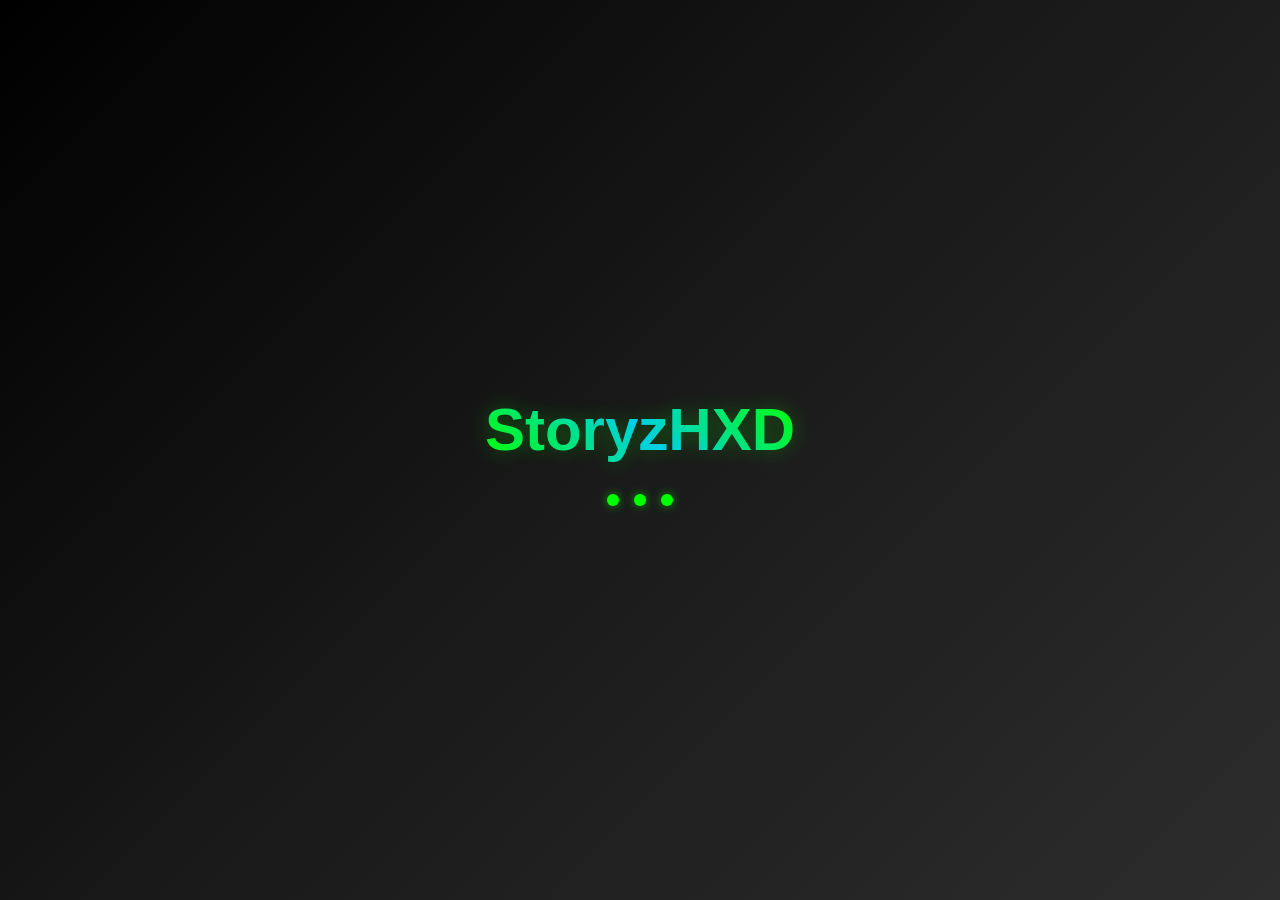
<file: index.html>
<!DOCTYPE html>
<html lang="pt">
<head>
  <meta charset="UTF-8" />
  <meta name="viewport" content="width=device-width, initial-scale=1.0"/>
  <title>StoryzHXD</title>
  <link rel="icon" href="Imagens/Icon.jpeg" type="image/jpeg" alt="Ícone do Site">
</head>
<body>
  <script>
    // Redirecionar para a tela de carregamento
    window.location.href = "loading.html";
  </script>
</body>
</html>
</file>
<file: Styles/style.css>
* {
    margin: 0;
    padding: 0;
    box-sizing: border-box;
  }

  /* Tela de Carregamento */
  .loading-screen {
    position: fixed;
    top: 0;
    left: 0;
    width: 100%;
    height: 100%;
    background: linear-gradient(135deg, #000000 0%, #1a1a1a 50%, #2d2d2d 100%);
    display: flex;
    justify-content: center;
    align-items: center;
    z-index: 9999;
    cursor: wait;
    animation: fadeInLoading 0.5s ease-in;
  }

  .loading-screen.hidden {
    animation: fadeOutLoading 0.6s ease-out forwards;
    pointer-events: none;
  }

  .loading-container {
    text-align: center;
  }

  .loading-content {
    display: flex;
    flex-direction: column;
    align-items: center;
    gap: 30px;
  }

  .loading-title {
    font-size: 60px;
    font-weight: bold;
    background: linear-gradient(45deg, #00ff00, #00ccff, #00ff00);
    -webkit-background-clip: text;
    -webkit-text-fill-color: transparent;
    background-clip: text;
    animation: glow 2s ease-in-out infinite;
    text-shadow: 0 0 20px rgba(0, 255, 0, 0.3);
  }

  .loading-text {
    font-size: 28px;
    color: #ffffff;
    font-weight: bold;
    animation: pulse 1.5s ease-in-out infinite;
    text-shadow: 0 0 10px rgba(255, 255, 255, 0.5);
  }

  .loading-animation {
    display: flex;
    gap: 15px;
    justify-content: center;
  }

  .loading-animation span {
    width: 12px;
    height: 12px;
    background: #00ff00;
    border-radius: 50%;
    animation: bounce 1.4s infinite;
    box-shadow: 0 0 10px rgba(0, 255, 0, 0.6);
  }

  .loading-animation span:nth-child(2) {
    animation-delay: 0.2s;
  }

  .loading-animation span:nth-child(3) {
    animation-delay: 0.4s;
  }

  @keyframes fadeInLoading {
    from {
      opacity: 0;
    }
    to {
      opacity: 1;
    }
  }

  @keyframes fadeOutLoading {
    from {
      opacity: 1;
    }
    to {
      opacity: 0;
    }
  }

  @keyframes glow {
    0%, 100% {
      text-shadow: 0 0 10px rgba(0, 255, 0, 0.3), 0 0 20px rgba(0, 204, 255, 0.2);
    }
    50% {
      text-shadow: 0 0 20px rgba(0, 255, 0, 0.6), 0 0 40px rgba(0, 204, 255, 0.4);
    }
  }

  @keyframes pulse {
    0%, 100% {
      opacity: 0.5;
      transform: scale(1);
    }
    50% {
      opacity: 1;
      transform: scale(1.05);
    }
  }

  @keyframes bounce {
    0%, 80%, 100% {
      transform: translateY(0);
      opacity: 1;
    }
    40% {
      transform: translateY(-15px);
      opacity: 1;
    }
  }
  
  body {
    display: flex;
    font-family: Arial, sans-serif;
    background: linear-gradient(to right, rgb(255, 255, 255), rgba(29, 29, 29, 0.342));
    color: #333;
    height: 100vh;
  }
  
  .nav {
    width: 250px;
    background: linear-gradient(to bottom, rgb(0, 0, 0), rgb(49, 49, 49));
    color: white;
    align-items: center;
    padding: 20px 0;
    position: fixed;
    height: 100%;
  }

  .profile-section {
    width: 250px;
    background: transparent;
    display: flex;
    flex-direction: column;
    align-items: center;
    justify-content: space-between;
    padding: 20px 0;
    position: fixed;
    height: 100%;
  }
  
  .profile-img {
    border-radius: 50%;
    width: 150px;
    border: 4px solid rgba(255, 255, 255, 0.3);
    transform: none;
    margin-top: 20px;
  }
  
  .nav-links {
    display: flex;
    flex-direction: column;
    gap: 15px;
    transform: none;
    margin-top: 15px;
  }

  .main-content h1 {
    font-size: 36px;
    margin-bottom: 10px;
    color: #222;
  }
  
  .subtitle {
    font-size: 16px;
    font-weight: bold;
    margin: 20px 0;
    color: #444;
  }
  
  .tech-icons {
    display: flex;
    gap: 20px;
    font-size: 30px;
    margin: 20px 0;
    flex-wrap: wrap;
    color: #333;
  }

  .tech-icons img {
    width: 30px;
    height: auto;
  }

  .tech-icons b {
    width: 50px;
  }
  
  
  .tech-list {
    list-style-type: disc;
    padding-left: 20px;
    font-size: 16px;
    color: #222;
  }  
  
  .nav button {
    background: transparent;
    border: none;
    height: 40px;
    width: 150px;
    color: #ccc;
    font-size: 16px;
    cursor: pointer;
    transition: all 0.3s ease;
  }
  
  .nav button:hover {
    background: linear-gradient(to bottom, rgba(0, 0, 255, 0.055), rgba(66, 66, 66, 0.199));
    transform: scale(1.1);
  }
  
  .main-content {
    margin-left: 270px;
    align-content: center;
    padding: 40px;
    flex: 1;
  }

  .projects-content {
    margin-left: 270px;
    padding: 40px;
    flex: 1;
  }

  .projects-items {
    display: grid;
    grid-template-columns: repeat(auto-fit, minmax(280px, 1fr));
    gap: 30px;
    justify-content: center;
    align-items: start;
    margin-top: 20px;
  }

  .profile-name {
    position: static;
    color: white;
    font-size: 24px;
    font-weight: bold;
    margin: 20px 0;
    transform: none;
  }

  .projects-items button {
    background: transparent;
    border: none;
    padding: 0;
    cursor: pointer;
    transition: transform 0.3s ease;
  }
  
  .projects-items button:hover {
    transform: scale(1.05);
  }
  
  .projects-items img {
    width: 100%;
    max-width: 500px;
    border: 4px solid rgba(0, 0, 0, 0.158);
    border-radius: 12px;
    transition: box-shadow 0.3s ease;
  }
  
  .projects-items img:hover {
    box-shadow: 0 4px 20px rgba(0, 0, 0, 0.2);
  }  
  
  .main-content h1 {
    font-size: 36px;
    margin-bottom: 10px;
  }
  
  .social-icons {
    margin-top: 20px;
    display: flex;
    gap: 20px;
  }

  .social-icons button {
    background-color: rgb(0, 0, 0);
    border: 4px solid rgba(255, 255, 255, 0);
    border-radius: 50%;
    transition: all 0.3s ease;
    align-content: center;
    align-items: center;
  }

  .social-icons button:hover {
    color: #0f0f0f;
    transform: scale(1.1);
  }

  .fade-in {
    opacity: 0;
    animation: fadeIn ease 0.6s forwards;
  }
  
  @keyframes fadeIn {
    0% { opacity: 0; transform: translateY(20px); }
    100% { opacity: 1; transform: translateY(0); }
  }
  
  .nav {
    transition: transform 0.3s ease;
  }

  .audio-btn {
    background: transparent;
    border: 2px solid rgba(255, 255, 255, 0.3) !important;
    border-radius: 50%;
    width: 50px !important;
    height: 50px !important;
    color: #ccc;
    font-size: 20px;
    cursor: pointer;
    transition: all 0.3s ease;
    display: flex;
    align-items: center;
    justify-content: center;
    margin-top: 10px;
  }

  .audio-btn:hover {
    background: linear-gradient(to bottom, rgba(0, 0, 255, 0.055), rgba(66, 66, 66, 0.199)) !important;
    transform: scale(1.1);
    border-color: rgba(255, 255, 255, 0.6);
  }

  .audio-btn.playing {
    color: #00ff00;
    border-color: rgba(0, 255, 0, 0.5);
  }

  .audio-btn i {
    pointer-events: none;
  }
  
  .nav button, .social-icons button {
    background-color: rgba(255, 255, 255, 0.1);
    border: 1px solid transparent;
    padding: 10px;
    border-radius: 8px;
  }
  
  .nav button:hover, .social-icons button:hover {
    background-color: rgba(255, 255, 255, 0.2);
    transform: scale(1.1);
    color: white;
  }
  
  a {
    text-decoration: none;
    color: rgb(58, 58, 255);
  }
  
  a:hover {
    text-decoration: underline;
  }

  body {
    min-height: 100vh;
    overflow-x: hidden;
  }

  .profile-name {
    position: static;
    color: white;
    font-size: 24px;
    font-weight: bold;
    margin: 20px 0;
    transform: none;
  }

  .projects-items button {
    width: 100%;
    text-align: left;
    padding: 0;
  }

  @media (max-width: 1024px) {
    .nav, .profile-section {
      position: static;
      width: 100%;
      height: auto;
      display: flex;
      flex-wrap: wrap;
      justify-content: center;
      align-items: center;
      padding: 20px 15px;
    }

    .profile-section {
      flex-direction: column;
      padding-bottom: 15px;
    }

    .profile-img {
      width: 130px;
      transform: none;
      margin-bottom: 15px;
    }

    .nav-links {
      flex-direction: row;
      flex-wrap: wrap;
      gap: 10px;
      transform: none;
      justify-content: center;
      margin-top: 10px;
    }

    .nav button {
      width: auto;
      min-width: 120px;
      padding: 10px 14px;
      font-size: 14px;
    }

    .main-content,
    .projects-content {
      margin-left: 0;
      padding: 25px;
    }

    .projects-items {
      gap: 24px;
      margin-top: 15px;
    }
  }

  @media (max-width: 768px) {
    .nav {
      padding: 18px 10px;
    }

    .profile-img {
      width: 110px;
    }

    .profile-name {
      position: static;
      transform: none;
      margin-top: 10px;
      color: white;
    }

    .main-content h1,
    .projects-content h1 {
      font-size: 28px;
    }

    .subtitle {
      font-size: 14px;
      margin: 16px 0;
    }

    .tech-icons {
      justify-content: center;
      gap: 14px;
    }

    .social-icons {
      flex-wrap: wrap;
      justify-content: center;
      gap: 12px;
    }

    .audio-btn {
      width: 46px !important;
      height: 46px !important;
    }
  }

  @media (max-width: 600px) {
    .nav, .profile-section {
      padding: 16px 10px;
    }

    .nav-links {
      gap: 8px;
    }

    .nav button,
    .social-icons button {
      width: 100%;
      max-width: 220px;
    }

    .main-content,
    .projects-content {
      padding: 16px;
    }

    .projects-items {
      grid-template-columns: 1fr;
      gap: 18px;
    }

    .projects-items img {
      max-width: 100%;
      height: auto;
    }

    .tech-icons {
      font-size: 24px;
      gap: 12px;
    }

    .subtitle {
      font-size: 13px;
    }
  }
</file>
